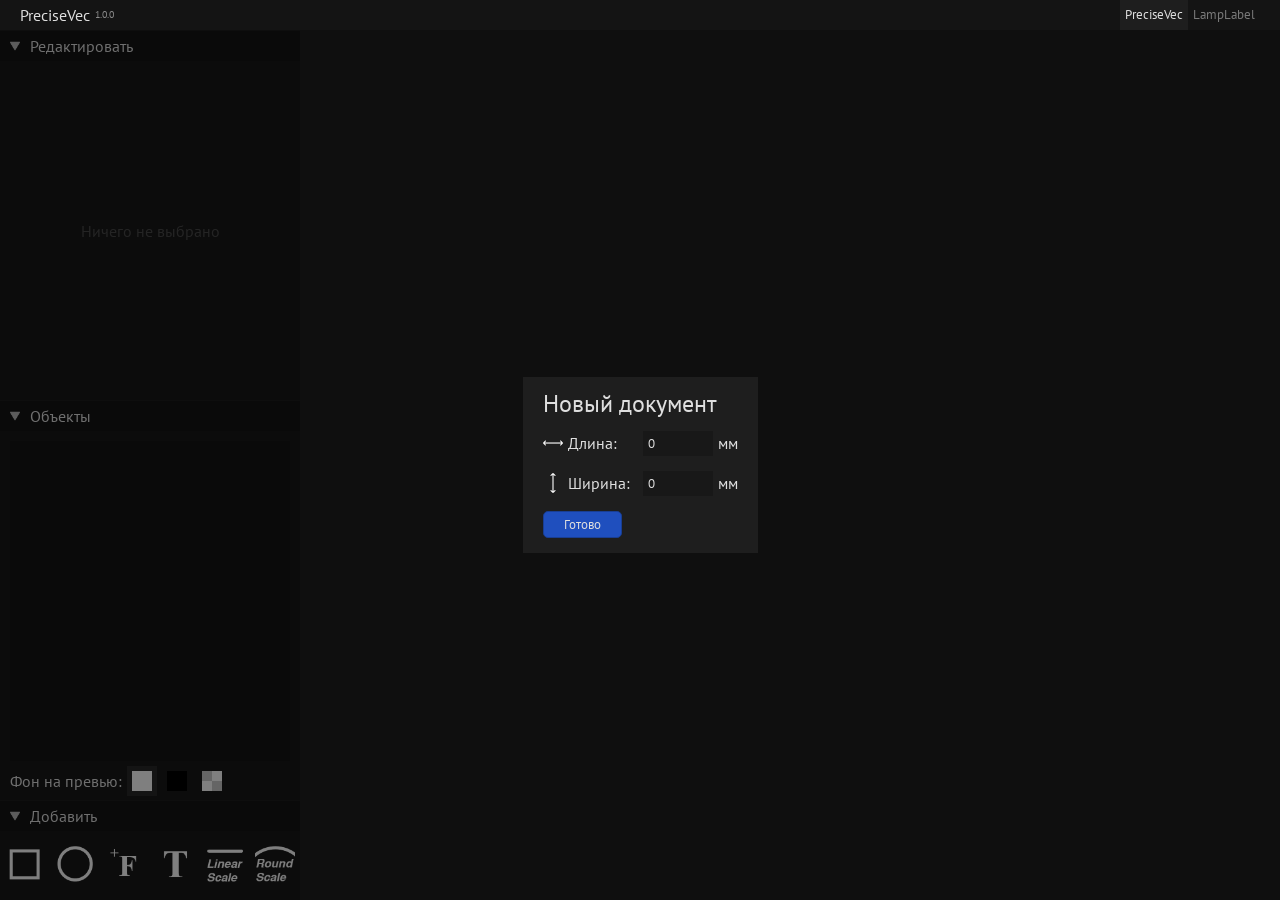
<file: torbx/shitapp/precisevec.html>
<!DOCTYPE html>
<html lang="en">
<head>
    <meta charset="UTF-8">
    <meta name="viewport" content="width=device-width, initial-scale=1.0">
    <title>PreciseVec</title>
    <script
  src="https://code.jquery.com/jquery-3.7.1.slim.min.js"
  integrity="sha256-kmHvs0B+OpCW5GVHUNjv9rOmY0IvSIRcf7zGUDTDQM8="
  crossorigin="anonymous"></script>
    <style>
        @import url('https://fonts.googleapis.com/css2?family=PT+Sans:ital,wght@0,400;0,700;1,400;1,700&display=swap');

        * {
            margin: 0;
            padding: 0;
            font-family: "PT Sans", sans-serif;
            font-weight: 400;
            font-style: normal;
            line-height: 1;
            color: #dfdfdf;
        }

        button {
            cursor: pointer;
        }

        .main {
            width: 100vw;
            height: 100vh;
            max-width: 100vw;
            max-height: 100vh;
            display: grid;
            grid-template-columns: 300px auto;
            grid-template-rows: 30px auto;
        }

        .main .sidebar {
            grid-column: 1;
            grid-row: 2;
            background: #181818;
        }

        .main .viewport {
            grid-column: 2;
            grid-row: 2;
            background: #1e1e1e;
        }

        .main .top {
            grid-column-start: 1;
            grid-column-end: 3;
            grid-row: 1;
            display: flex;
            justify-content: space-between;
            background: #141414;
            padding: 0 20px;
        }

        .main .top .left {
            display: flex;
            align-items: center;
        }

        .main .top .left span {
            font-size: 10px;
            margin-left: 5px;
            color: #8d8d8d;
        }

        .main .top .right {
            display: flex;
        }

        .main .top .right button {
            background: transparent;
            border: 0;
            padding: 0 5px;
            color: #797979;
        }

        .main .top .right .selected {
            color: #dfdfdf;
            background: #1e1e1e;
        }

        .main .top .right button:hover {
            color: #dfdfdf;
        }

        .create {
            background: rgba(0, 0, 0, 0.5);
            width: 100%;
            height: 100%;
            grid-column-start: 1;
            grid-column-end: 3;
            grid-row: 2;
            display: flex;
            justify-content: center;
            align-items: center;
            z-index: 999;
        }

        .create .box {
            row-gap: 15px;
            display: flex;
            flex-direction: column;
            align-items: flex-start;
            background: #1e1e1e;
            padding: 15px 20px;
        }

        .create button {
            padding: 6px 20px;
            background: #1f4fbe;
            border: 1px solid #193e92;
            border-radius: 5px;
        }

        .create button:hover {
            padding: 6px 20px;
            background: #1a429e;
            border: 1px solid #132f71;
            border-radius: 5px;
        }

        .create .input {
            display: flex;
            align-items: center;
            column-gap: 5px;
        }

        .create .input img {
            width: 20px;
        }

        .create .input .param {
            width: 70px;
        }

        .create .input input {
            width: 60px;
            padding: 0 5px;
            background: #181818;
            border: none;
            height: 25px;
        }

        .sidebar {
            display: grid;
            grid-template-rows: auto 400px 100px;
        }

        .sidebar header {
            background: #141414;
            display: flex;
            align-items: center;
            height: 30px;
            padding: 0 10px;
            column-gap: 10px;
            border-top: 1px solid #1d1d1d;
        }

        .sidebar header img {
            width: 10px;
            transform: rotate(180deg);
            opacity: .7;
        }

        .sidebar .add .list {
            display: flex;
            justify-content: center;
            align-items: center;
            flex-wrap: wrap;
            column-gap: 10px;
            row-gap: 10px;
            height: 69px;
        }

        .sidebar .add .list button {
            background: transparent;
            border: none;
        }

        .sidebar .add .list button:hover {
            filter: brightness(.8);
        }

        .sidebar .add .list img {
            width: 40px;
        }

        .sidebar .objects .background {
            display: flex;
            padding: 0 10px;
            justify-items: center;
            align-items: center;
            column-gap: 5px;
            height: 40px;
        }

        .sidebar .objects .background button {
            border: none;
            background: transparent;
            height: 30px;
            width: 30px;
            display: flex;
            justify-content: center;
            align-items: center;
        }

        .sidebar .objects .background button:hover {
            border: #292929 1px solid;
        }

        .sidebar .objects .background img {
            width: 20px;
        }

        .sidebar .objects .background .selected {
            background: #292929;
        }

        .sidebar .objects .list {    
            background: #141414;
            width: 280px;
            height: 320px;
            overflow: auto;
            max-height: 320px;
            margin-left: 10px;
            margin-top: 10px;
        }

        .sidebar .objects .list .item {
            display: grid;
            padding: 0 5px;
            height: 40px;
            grid-template-columns: 40px auto 90px;
            align-items: center;
        }

        .sidebar .objects .list .item .img {

        }

        .sidebar .objects .list .item .img img {
            width: 30px;
        }

        .sidebar .objects .list .item p {

        }

        .sidebar .objects .list .item .right {
            display: flex;
        }

        .sidebar .objects .list .item .right button {
            border: none;
            background: transparent;
            display: flex;
            justify-content: center;
            align-items: center;
            width: 30px;
        }

        .sidebar .objects .list .item .right button img {
            width: 20px;
        }

        .sidebar .objects .list .item .right .del img {
            filter: grayscale(1) brightness(6) brightness(0.2);
        }

        .sidebar .objects .list .item .right .down img {
            filter: brightness(0.2);
        }

        .sidebar .objects .list .item .right .up img {
            filter: brightness(0.2);
        }

        .sidebar .objects .list .item .right .del img {
            filter: grayscale(1) brightness(6) brightness(0.2);
        }

        .sidebar .objects .list .item .right .down:hover img {
            filter: brightness(0.7);
        }

        .sidebar .objects .list .item .right .up:hover img {
            filter: brightness(0.7);
        }

        .sidebar .objects .list .item .right .del:hover img {
            filter: brightness(0.7);
        }

        .sidebar .edit > div {
            display: flex;
            flex-direction: column;
            padding: 10px;
            max-height: calc(100vh - 581px);
            row-gap: 10px;
            overflow: auto;
        }

        .sidebar .edit #edit_noselected {
            height: calc(100% - 51px);
            display: flex;
            align-items: center;
            justify-content: center;
        }

        .sidebar .edit #edit_noselected p {
            color: #494949;
        }

        .sidebar .edit hr {
            border: 1px solid #252525
        }

        .sidebar .edit .inputtext, .inputpos, .inputcheckbox, .inputnum, .inputcolor, .inputfont {
            display: flex;
            align-items: center;
            column-gap: 5px;
        }

        .sidebar .edit .inputtext input {
            padding: 0 5px;
            background: #232323;
            border: 1px solid #2f2f2f;
            border-radius: 5px;
            height: 20px;
        }

        .sidebar .edit .inputfont select {
            padding: 0 5px;
            background: #232323;
            border: 1px solid #2f2f2f;
            border-radius: 5px;
            height: 20px;
        }

        .sidebar .edit .inputpos {
            flex-wrap: wrap;
            row-gap: 4px;
        }

        .sidebar .edit .inputpos p:first-child {
            width: 100%;
        }

        .sidebar .edit .inputpos input {
            padding: 0 5px;
            width: 50px;
            background: #232323;
            border: 1px solid #2f2f2f;
            border-radius: 5px;
            height: 20px;
        }

        .sidebar .edit .inputpos img {
            width: 18px;
        }

        .sidebar .edit .inputpos .rot {
            transform: rotate(90deg);
            margin-left: 10px;
        }

        .sidebar .edit .inputcolor input {
            background: none;
            border: none;
            width: 25px;
            height: 28px;
        }

        .sidebar .edit .inputnum input {
            padding: 0 5px;
            width: 60px;
            background: #232323;
            border: 1px solid #2f2f2f;
            border-radius: 5px;
            height: 20px;
        }

        .sidebar .edit .inputcheckbox input {
            background: #232323;
            border: 1px solid #2f2f2f;
            border-radius: 5px;
            width: 20px;
            height: 20px;
        }

        .viewport {
            max-width: 100%;
            max-height: 100%;
            display: flex;
            align-items: center;
            justify-content: center;
            overflow: hidden;
        }

        .addfont {
            background: rgba(0, 0, 0, 0.5);
            width: 100%;
            height: 100%;
            grid-column-start: 1;
            grid-column-end: 3;
            grid-row: 2;
            display: flex;
            justify-content: center;
            align-items: center;
            z-index: 999;
        }

        .addfont .box {
            row-gap: 15px;
            display: flex;
            flex-direction: column;
            align-items: flex-start;
            background: #1e1e1e;
            padding: 15px 20px;
        }

        .addfont button {
            padding: 6px 20px;
            background: #1f4fbe;
            border: 1px solid #193e92;
            border-radius: 5px;
        }

        .addfont button:hover {
            padding: 6px 20px;
            background: #1a429e;
            border: 1px solid #132f71;
            border-radius: 5px;
        }

        .addfont .input {
            display: flex;
            align-items: center;
            column-gap: 5px;
        }

        .addfont .input .param {
            width: 80px;
        }

        .addfont .input input {
            width: 300px;
            padding: 0 5px;
            background: #181818;
            border: none;
            height: 25px;
        }
    </style>
</head>
<body>
    <div class="main">
        <div class="top">
            <div class="left">PreciseVec <span>1.0.0</span></div>
            <div class="right">
                <button class="selected">PreciseVec</button>
                <button onclick="document.location = 'https://www.youtube.com/watch?v=q-Y0bnx6Ndw'">LampLabel</button>
            </div>
        </div>
        <div class="sidebar">
            <div class="edit">
                <header>
                    <img src="bleach.png">
                    <p>Редактировать</p>
                </header>
                <div id="edit_noselected">
                    <p>Ничего не выбрано</p>
                </div>
                <div id="edit_box" style="display: none;">
                    <div class="inputtext">
                        <p>Название: </p>
                        <input type="text" id="edit_box_name">
                    </div>
                    <hr>
                    <div class="inputpos">
                        <p>Положение: </p>
                        <img src="arrows.png">
                        <input id="edit_box_posx" type="number" step="0.01" value="0">
                        <p>мм</p>
                        <img class="rot" src="arrows.png">
                        <input id="edit_box_posy" type="number" step="0.01" value="0">
                        <p>мм</p>
                    </div>
                    <div class="inputpos">
                        <p>Размер: </p>
                        <img src="arrows.png">
                        <input id="edit_box_sizex" type="number" step="0.01" value="0">
                        <p>мм</p>
                        <img class="rot" src="arrows.png">
                        <input id="edit_box_sizey" type="number" step="0.01" value="0">
                        <p>мм</p>
                    </div>
                    <hr>
                    <div class="inputcheckbox">
                        <p>Заливка: </p>
                        <input type="checkbox" id="edit_box_fill">
                    </div>
                    <div class="inputcolor">
                        <p>Цвет: </p>
                        <input type="color" id="edit_box_fillcolor">
                    </div>
                    <hr>
                    <div class="inputcheckbox">
                        <p>Обводка: </p>
                        <input type="checkbox" id="edit_box_stroke">
                    </div>
                    <div class="inputcolor">
                        <p>Цвет: </p>
                        <input type="color" id="edit_box_strokecolor">
                    </div>
                    <div class="inputnum">
                        <p>Толщина: </p>
                        <input type="number" id="edit_box_strokesize" step="0.01" value="0"> <p>мм</p>
                    </div>
                </div>
                <div id="edit_circle" style="display: none;">
                    <div class="inputtext">
                        <p>Название: </p>
                        <input type="text" id="edit_circle_name">
                    </div>
                    <hr>
                    <div class="inputpos">
                        <p>Положение (центр): </p>
                        <img src="arrows.png">
                        <input id="edit_circle_posx" type="number" step="0.01" value="0">
                        <p>мм</p>
                        <img class="rot" src="arrows.png">
                        <input id="edit_circle_posy" type="number" step="0.01" value="0">
                        <p>мм</p>
                    </div>
                    <div class="inputnum">
                        <p>Радиус: </p>
                        <input type="number" id="edit_circle_r" step="0.01" value="0"> <p>мм</p>
                    </div>
                    <hr>
                    <div class="inputcheckbox">
                        <p>Заливка: </p>
                        <input type="checkbox" id="edit_circle_fill">
                    </div>
                    <div class="inputcolor">
                        <p>Цвет: </p>
                        <input type="color" id="edit_circle_fillcolor">
                    </div>
                    <hr>
                    <div class="inputcheckbox">
                        <p>Обводка: </p>
                        <input type="checkbox" id="edit_circle_stroke">
                    </div>
                    <div class="inputcolor">
                        <p>Цвет: </p>
                        <input type="color" id="edit_circle_strokecolor">
                    </div>
                    <div class="inputnum">
                        <p>Толщина: </p>
                        <input type="number" id="edit_circle_strokesize" step="0.01" value="0"> <p>мм</p>
                    </div>
                </div>
                <div id="edit_text" style="display: none;">
                    <div class="inputtext">
                        <p>Название: </p>
                        <input type="text" id="edit_text_name">
                    </div>
                    <hr>
                    <div class="inputpos">
                        <p>Положение (центр): </p>
                        <img src="arrows.png">
                        <input id="edit_text_posx" type="number" step="0.01" value="0">
                        <p>мм</p>
                        <img class="rot" src="arrows.png">
                        <input id="edit_text_posy" type="number" step="0.01" value="0">
                        <p>мм</p>
                    </div>
                    <div class="inputnum">
                        <p>Размер: </p>
                        <input type="number" id="edit_text_size" step="0.01" value="0">
                    </div>
                    <hr>
                    <div class="inputfont">
                        <p>Шрифт: </p>
                        <select id="edit_text_font" class="font_update"></select>
                    </div>
                    <div class="inputcolor">
                        <p>Цвет: </p>
                        <input type="color" id="edit_text_color">
                    </div>
                </div>
                <div id="edit_lscale" style="display: none;">
                    <div class="inputtext">
                        <p>Название: </p>
                        <input type="text" id="edit_lscale_name">
                    </div>
                    <hr>
                    <div class="inputpos">
                        <p>Положение: </p>
                        <img src="arrows.png">
                        <input id="edit_lscale_posx" type="number" step="0.01" value="0">
                        <p>мм</p>
                        <img class="rot" src="arrows.png">
                        <input id="edit_lscale_posy" type="number" step="0.01" value="0">
                        <p>мм</p>
                    </div>
                    <div class="inputnum">
                        <p>Длина: </p>
                        <input type="number" id="edit_lscale_size" step="0.01" value="0"> <p>мм</p>
                    </div>
                    <div class="inputnum">
                        <p>Отступ слева: </p>
                        <input type="number" id="edit_lscale_size" step="0.01" value="0"> <p>мм</p>
                    </div>
                    <div class="inputnum">
                        <p>Отступ справа: </p>
                        <input type="number" id="edit_lscale_size" step="0.01" value="0"> <p>мм</p>
                    </div>
                    <hr>
                    <div class="inputnum">
                        <p>Начало измерения: </p>
                        <input type="number" id="edit_lscale_size" step="0.01" value="0">
                    </div>
                    <div class="inputnum">
                        <p>Предел измерения: </p>
                        <input type="number" id="edit_lscale_size" step="0.01" value="0">
                    </div>
                    <div class="inputnum">
                        <p>Цена деления: </p>
                        <input type="number" id="edit_lscale_size" step="0.01" value="0">
                    </div>
                    <hr>
                    <div class="inputnum">
                        <p>Отступ: </p>
                        <input type="number" id="edit_lscale_size" step="0.01" value="0"> <p>мм</p>
                    </div>
                    <div class="inputcheckbox">
                        <p>Больших: </p>
                        <input type="checkbox" id="edit_lscale_stroke">
                    </div>
                    <div class="inputcheckbox">
                        <p>Средние: </p>
                        <input type="checkbox" id="edit_lscale_stroke">
                    </div>
                    <div class="inputcheckbox">
                        <p>Маленькие: </p>
                        <input type="checkbox" id="edit_lscale_stroke">
                    </div>
                    <div class="inputnum">
                        <p>Длина больших: </p>
                        <input type="number" id="edit_lscale_size" step="0.01" value="0"> <p>мм</p>
                    </div>
                    <div class="inputnum">
                        <p>Длина средних: </p>
                        <input type="number" id="edit_lscale_size" step="0.01" value="0"> <p>мм</p>
                    </div>
                    <div class="inputnum">
                        <p>Длина маленьких: </p>
                        <input type="number" id="edit_lscale_size" step="0.01" value="0"> <p>мм</p>
                    </div>
                    <div class="inputnum">
                        <p>Толщина больших: </p>
                        <input type="number" id="edit_lscale_size" step="0.01" value="0"> <p>мм</p>
                    </div>
                    <div class="inputnum">
                        <p>Толщина средних: </p>
                        <input type="number" id="edit_lscale_size" step="0.01" value="0"> <p>мм</p>
                    </div>
                    <div class="inputnum">
                        <p>Толщина маленьких: </p>
                        <input type="number" id="edit_lscale_size" step="0.01" value="0"> <p>мм</p>
                    </div>
                    <hr>
                    <div class="inputnum">
                        <p>Большая каждые: </p>
                        <input type="number" id="edit_lscale_size" step="1" value="0" min="0">
                    </div>
                    <div class="inputnum">
                        <p>Средняя каждые: </p>
                        <input type="number" id="edit_lscale_size" step="1" value="0" min="0">
                    </div>
                    <div class="inputnum">
                        <p>Маленькая каждые: </p>
                        <input type="number" id="edit_lscale_size" step="1" value="0" min="0">
                    </div>
                    <hr>
                    <div class="inputcheckbox">
                        <p>Текст на больших: </p>
                        <input type="checkbox" id="edit_lscale_stroke">
                    </div>
                    <div class="inputnum">
                        <p>Размер на больших: </p>
                        <input type="number" id="edit_lscale_size" step="0.01" value="0"> <p>мм</p>
                    </div>
                    <div class="inputnum">
                        <p>Отступ на больших: </p>
                        <input type="number" id="edit_lscale_size" step="0.01" value="0"> <p>мм</p>
                    </div>
                    <div class="inputcheckbox">
                        <p>Текст на средних: </p>
                        <input type="checkbox" id="edit_lscale_stroke">
                    </div>
                    <div class="inputnum">
                        <p>Размер на средних: </p>
                        <input type="number" id="edit_lscale_size" step="0.01" value="0"> <p>мм</p>
                    </div>
                    <div class="inputnum">
                        <p>Отступ на средних: </p>
                        <input type="number" id="edit_lscale_size" step="0.01" value="0"> <p>мм</p>
                    </div>
                    <div class="inputcheckbox">
                        <p>Текст на маленьких: </p>
                        <input type="checkbox" id="edit_lscale_stroke">
                    </div>
                    <div class="inputnum">
                        <p>Размер на маленьких: </p>
                        <input type="number" id="edit_lscale_size" step="0.01" value="0"> <p>мм</p>
                    </div>
                    <div class="inputnum">
                        <p>Отступ на маленьких: </p>
                        <input type="number" id="edit_lscale_size" step="0.01" value="0"> <p>мм</p>
                    </div>
                    <hr>
                    <div class="inputcolor">
                        <p>Цвет: </p>
                        <input type="color" id="edit_lscale_color">
                    </div>
                    <div class="inputfont">
                        <p>Шрифт: </p>
                        <select id="edit_lscale_font" class="font_update"></select>
                    </div>

                </div>
                <div id="edit_rscale" style="display: none;">

                </div>
            </div>
            <div class="objects">
                <header>
                    <img src="bleach.png">
                    <p>Объекты</p>
                </header>
                <div class="list" id="objs"></div>
                <div class="background">
                    <p>Фон на превью: </p>
                    <button class="selected" id="bgset0"><img src="white.png"></button>
                    <button id="bgset1"><img src="black.png"></button>
                    <button id="bgset2"><img src="tcb.png"></button>
                </div>
            </div>
            <div class="add">
                <header>
                    <img src="bleach.png">
                    <p>Добавить</p>
                </header>
                <div class="list">
                    <button id="add_box">
                        <img src="objbox.png">
                    </button>
                    <button id="add_circle">
                        <img src="objcircle.png">
                    </button>
                    <button id="add_font">
                        <img src="addfont.png">
                    </button>
                    <button id="add_text">
                        <img src="objtext.png">
                    </button>
                    <button id="add_lscale">
                        <img src="objlscale.png">
                    </button>
                    <button id="add_rscale">
                        <img src="objrscale.png">
                    </button>
                </div>
            </div>
        </div>
        <div class="viewport" id="svgwrap"></div>
        <div class="create" id="create_popup">
            <div class="box">
                <h2>Новый документ</h2>
                <div class="input">
                    <img src="arrows.png">
                    <p class="param">Длина:</p>
                    <input type="number" id="can_x" step="0.01" value="0" min="0">
                    <p class="mu">мм</p>
                </div>
                <div class="input">
                    <img src="arrows.png" style="transform: rotate(90deg);">
                    <p class="param">Ширина:</p>
                    <input type="number" id="can_y" step="0.01" value="0" min="0">
                    <p class="mu">мм</p>
                </div>
                <button id="create_can">Готово</button>
            </div>
        </div>
        <div class="addfont" id="addfont_popup" style="display: none;">
            <div class="box">
                <h2>Добавить шрифт</h2>
                <div class="input">
                    <p class="param">Путь к шрифту:</p>
                    <input type="text" id="addfontpath">
                </div>
                <div class="input">
                    <p class="param">Font face:</p>
                    <input type="text" id="addfontface">
                </div>
                <button id="addfont_finish">Готово</button>
            </div>
        </div>
    </div>
    <script>
        var num_boxes = 0;
        var num_circles = 0;
        var num_texts = 0;
        var num_rscales = 0;
        var num_lscales = 0;

        var can_x = 0;
        var can_y = 0;
        var currbg = 0;

        var curr_selected = -1;

        function update_font_selectors() {
            html = "<option value=''>Стандартный шрифт</option>";
            for (let i = 0; i < fonts.length; i ++) {
                html += `
                <option value="${fonts[i]["face"]}">${fonts[i]["face"]}</option>
                `;
            }
            $(".font_update").each(function (index) {
                $(this).html(html);
            });
        }

        function set_selected_font(id, font) {
            $(id).val(font).change();
        }

        function updateall() {
            drawobjs();
            drawsvg();
        }

        function cbv(id) {
            return $(id).is(":checked");
        }

        $("#edit_box_name").on("input", () => { objs[curr_selected]["name"] = $("#edit_box_name").val(); updateall(); });
        $("#edit_box_posx").on("input", () => { objs[curr_selected]["posx"] = $("#edit_box_posx").val(); updateall(); });
        $("#edit_box_posy").on("input", () => { objs[curr_selected]["posy"] = $("#edit_box_posy").val(); updateall(); });
        $("#edit_box_sizex").on("input", () => { objs[curr_selected]["sizex"] = $("#edit_box_sizex").val(); updateall(); });
        $("#edit_box_sizey").on("input", () => { objs[curr_selected]["sizey"] = $("#edit_box_sizey").val(); updateall(); });
        $("#edit_box_fill").on("change", () => { objs[curr_selected]["fill"] = cbv("#edit_box_fill"); updateall(); });
        $("#edit_box_fillcolor").on("input", () => { objs[curr_selected]["fillcolor"] = $("#edit_box_fillcolor").val(); updateall(); });
        $("#edit_box_stroke").on("change", () => { objs[curr_selected]["stroke"] = cbv("#edit_box_stroke"); updateall(); });
        $("#edit_box_strokecolor").on("input", () => { objs[curr_selected]["strokecolor"] = $("#edit_box_strokecolor").val(); updateall(); });
        $("#edit_box_strokesize").on("input", () => { objs[curr_selected]["strokesize"] = $("#edit_box_strokesize").val(); updateall(); });

        $("#edit_circle_name").on("input", () => { objs[curr_selected]["name"] = $("#edit_circle_name").val(); updateall(); });
        $("#edit_circle_posx").on("input", () => { objs[curr_selected]["posx"] = $("#edit_circle_posx").val(); updateall(); });
        $("#edit_circle_posy").on("input", () => { objs[curr_selected]["posy"] = $("#edit_circle_posy").val(); updateall(); });
        $("#edit_circle_r").on("input", () => { objs[curr_selected]["r"] = $("#edit_circle_r").val(); updateall(); });
        $("#edit_circle_fill").on("change", () => { objs[curr_selected]["fill"] = cbv("#edit_circle_fill"); updateall(); });
        $("#edit_circle_fillcolor").on("input", () => { objs[curr_selected]["fillcolor"] = $("#edit_circle_fillcolor").val(); updateall(); });
        $("#edit_circle_stroke").on("change", () => { objs[curr_selected]["stroke"] = cbv("#edit_circle_stroke"); updateall(); });
        $("#edit_circle_strokecolor").on("input", () => { objs[curr_selected]["strokecolor"] = $("#edit_circle_strokecolor").val(); updateall(); });
        $("#edit_circle_strokesize").on("input", () => { objs[curr_selected]["strokesize"] = $("#edit_circle_strokesize").val(); updateall(); });

        $("#edit_text_name").on("input", () => { objs[curr_selected]["name"] = $("#edit_text_name").val(); updateall(); });
        $("#edit_text_posx").on("input", () => { objs[curr_selected]["posx"] = $("#edit_text_posx").val(); updateall(); });
        $("#edit_text_posy").on("input", () => { objs[curr_selected]["posy"] = $("#edit_text_posy").val(); updateall(); });
        $("#edit_text_size").on("input", () => { objs[curr_selected]["size"] = $("#edit_text_size").val(); updateall(); });
        $("#edit_text_font").on("input", () => { objs[curr_selected]["font"] = $("#edit_text_font").val(); updateall(); });
        $("#edit_text_color").on("input", () => { objs[curr_selected]["color"] = $("#edit_text_color").val(); updateall(); });

        function start_select(i) {
            curr_selected = i;
            $("#edit_noselected").css("display", "none");
            $("#edit_box").css("display", "none");
            $("#edit_circle").css("display", "none");
            $("#edit_text").css("display", "none");
            $("#edit_lscale").css("display", "none");
            $("#edit_rscale").css("display", "none");
            if (curr_selected == -1) {
                $("#edit_noselected").css("display", "flex");
            } else {
                if (objs[curr_selected]["type"] == "box") {
                    $("#edit_box_name").val(objs[curr_selected]["name"]);
                    $("#edit_box_posx").val(objs[curr_selected]["posx"]);
                    $("#edit_box_posy").val(objs[curr_selected]["posy"]);
                    $("#edit_box_sizex").val(objs[curr_selected]["sizex"]);
                    $("#edit_box_sizey").val(objs[curr_selected]["sizey"]);
                    $("#edit_box_fill").prop('checked', objs[curr_selected]["fill"]);
                    $("#edit_box_fillcolor").val(objs[curr_selected]["fillcolor"]);
                    $("#edit_box_stroke").prop('checked', objs[curr_selected]["stroke"]);
                    $("#edit_box_strokecolor").val(objs[curr_selected]["strokecolor"]);
                    $("#edit_box_strokesize").val(objs[curr_selected]["strokesize"]);
                    $("#edit_box").css("display", "flex");
                }
                if (objs[curr_selected]["type"] == "circle") {
                    $("#edit_circle").css("display", "flex");
                    $("#edit_circle_name").val(objs[curr_selected]["name"]);
                    $("#edit_circle_posx").val(objs[curr_selected]["posx"]);
                    $("#edit_circle_posy").val(objs[curr_selected]["posy"]);
                    $("#edit_circle_r").val(objs[curr_selected]["r"]);
                    $("#edit_circle_fill").prop('checked', objs[curr_selected]["fill"]);
                    $("#edit_circle_fillcolor").val(objs[curr_selected]["fillcolor"]);
                    $("#edit_circle_stroke").prop('checked', objs[curr_selected]["stroke"]);
                    $("#edit_circle_strokecolor").val(objs[curr_selected]["strokecolor"]);
                    $("#edit_circle_strokesize").val(objs[curr_selected]["strokesize"]);
                }
                if (objs[curr_selected]["type"] == "text") {
                    $("#edit_text").css("display", "flex");
                    $("#edit_text_name").val(objs[curr_selected]["name"]);
                    $("#edit_text_posx").val(objs[curr_selected]["posx"]);
                    $("#edit_text_posy").val(objs[curr_selected]["posy"]);
                    $("#edit_text_size").val(objs[curr_selected]["size"]);
                    set_selected_font("#edit_text_font", objs[curr_selected]["font"])
                    $("#edit_text_color").val(objs[curr_selected]["color"]);
                }
                if (objs[curr_selected]["type"] == "lscale") {
                    $("#edit_lscale").css("display", "flex");
                }
                if (objs[curr_selected]["type"] == "rscale") {
                    $("#edit_rscale").css("display", "flex");
                }
            }
        }

        var fonts = [];

        var objs = [];

        function drawsvg() {
            
        }

        function deleteobj(i) {
            objs.splice(i, 1);
            start_select(-1);
            updateall();
        }

        function deletefont(i) {
            fonts.splice(i, 1);
            updateall();
            update_font_selectors();
        }

        function moveobj(from, to) {
            let f = objs.splice(from, 1)[0];
            objs.splice(to, 0, f);
        }

        function movedownobj(i) {
            if (i < objs.length - 1) {
                moveobj(i, i + 1);
                start_select(-1);
            }
            updateall();
        }

        function moveupobj(i) {
            if (i > 0) {
                moveobj(i, i - 1);
                if (curr_selected == i) {
                    start_select(curr_selected - 1);
                }
                if (curr_selected == i - 1) {
                    start_select(curr_selected + 1);
                }
            }
            updateall();
        }

        function drawobjs() {
            let html = "";
            for (let i = 0; i < fonts.length; i ++) {
                html += `<div class="item">
                        <div class="img">
                            <img src="objfont.png">
                        </div>
                        <p onclick="start_select(${i});">${fonts[i]["face"]}</p>
                        <div class="right" style="justify-content: flex-end;">
                            <button class="del" onclick="deletefont(${i});"><img src="bin.png"></button>
                        </div>
                    </div>`;
            }
            for (let i = 0; i < objs.length; i ++) {
                let img_src = "";
                if (objs[i]["type"] == "box") img_src = "objbox.png";
                if (objs[i]["type"] == "circle") img_src = "objcircle.png";
                if (objs[i]["type"] == "text") img_src = "objtext.png";
                if (objs[i]["type"] == "lscale") img_src = "objlscale.png";
                if (objs[i]["type"] == "rscale") img_src = "objrscale.png";
                let background = "rgba(0,0,0,0);";
                if (curr_selected == i) background = "rgba(255,255,255,.05)";
                html += `<div class="item" style="background: ${background}">
                        <div class="img">
                            <img src="${img_src}">
                        </div>
                        <p onclick="start_select(${i}); drawobjs();">${objs[i]["name"]}</p>
                        <div class="right">
                            <button class="del" onclick="deleteobj(${i}); drawobjs();"><img src="bin.png"></button>
                            <button class="down" onclick="movedownobj(${i}); drawobjs();"><img src="rightarrow.png" style="transform: rotate(90deg);"></button>
                            <button class="up" onclick="moveupobj(${i}); drawobjs();"><img src="rightarrow.png" style="transform: rotate(-90deg);"></button>
                        </div>
                    </div>`;
            }
            $("#objs").html(html);
        }

        function add_font() {
            $("#addfont_popup").css("display", "flex");
        }

        function add_font_finish() {
            fonts.push({
                "path": $("#addfontpath").val(),
                "face": $("#addfontface").val(),
            });
            update_font_selectors();
            drawobjs();
            drawsvg();
            $("#addfont_popup").css("display", "none");
        }

        function add_box() {
            num_boxes += 1;
            objs.push({
                "type": "box",
                "name": `box #${num_boxes}`,
                "posx": 0,
                "posy": 0,
                "sizex": 0,
                "sizey": 0,
                "fill": true,
                "fillcolor": "#000000",
                "stroke": false,
                "strokecolor": "#000000",
                "strokesize": 0,
            });
            drawobjs();
            drawsvg();
        }

        function add_circle() {
            num_circles += 1;
            objs.push({
                "type": "circle",
                "name": `circle #${num_circles}`,
                "posx": 0,
                "posy": 0,
                "r": 0,
                "fill": true,
                "fillcolor": "#000000",
                "stroke": false,
                "strokecolor": "#000000",
                "strokesize": 0,
            });
            drawobjs();
            drawsvg();
        }

        function add_text() {
            num_texts += 1;
            objs.push({
                "type": "text",
                "name": `text #${num_texts}`,
                "posx": 0,
                "posy": 0,
                "font": "",
                "color": "#000000",
            });
            drawobjs();
            drawsvg();
            update_font_selectors();
        }

        function add_lscale() {
            num_lscales += 1;
            objs.push({
                "type": "lscale",
                "name": `lscale #${num_lscales}`,
                "posx": 0,
                "posy": 0,
                "l": 0,
                "off_l": 0,
                "off_r": 0,
                "start": 0,
                "add": 0,

                "font": "",
                "color": "#000000",
            });
            drawobjs();
            drawsvg();
        }

        function add_rscale() {
            num_rscales += 1;
            objs.push({
                "type": "rscale",
                "name": `rscale #${num_rscales}`,
            });
            drawobjs();
            drawsvg();
        }

        $("#add_box").click(() => { add_box(); });
        $("#add_circle").click(() => { add_circle(); });
        $("#add_font").click(() => { add_font(); });
        $("#addfont_finish").click(() => { add_font_finish(); });
        $("#add_text").click(() => { add_text(); });
        $("#add_lscale").click(() => { add_lscale(); });
        $("#add_rscale").click(() => { add_rscale(); });

        function set_bg_0() {
            if (currbg == 0) {
                $("#bgset0").removeClass("selected");
                currbg = -1;
            } else {
                $("#bgset0").addClass("selected");
                $("#bgset1").removeClass("selected");
                $("#bgset2").removeClass("selected");
                currbg = 0;
            }
            update_bg();
        }

        function set_bg_1() {
            if (currbg == 1) {
                $("#bgset1").removeClass("selected");
                currbg = -1;
            } else {
                $("#bgset0").removeClass("selected");
                $("#bgset1").addClass("selected");
                $("#bgset2").removeClass("selected");
                currbg = 1;
            }
            update_bg();
        }

        function set_bg_2() {
            if (currbg == 2) {
                $("#bgset2").removeClass("selected");
                currbg = -1;
            } else {
                $("#bgset0").removeClass("selected");
                $("#bgset1").removeClass("selected");
                $("#bgset2").addClass("selected");
                currbg = 2;
            }
            update_bg();
        }

        $("#bgset0").click(() => { set_bg_0(); });
        $("#bgset1").click(() => { set_bg_1(); });
        $("#bgset2").click(() => { set_bg_2(); });

        function update_bg() {
            if (currbg == -1) {
                $("#svg").css("background-image", "unset");
            }

            if (currbg == 0) {
                $("#svg").css("background-image", "url('white.png')");
            }

            if (currbg == 1) {
                $("#svg").css("background-image", "url('black.png')");
            }

            if (currbg == 2) {
                $("#svg").css("background-image", "url('tcb.png')");
            }
        }

        $("#create_can").click(() => {
            if ($("#can_x").val() == 0) {
                alert("Длина должна быть > 0!");
                return;
            }
            if ($("#can_y").val() == 0) {
                alert("Ширина должна быть > 0!");
                return;
            }
            can_x = $("#can_x").val();
            can_y = $("#can_y").val();
            $("#svgwrap").html(`<svg width="${can_x}" height="${can_y}" version="1.1" xmlns="http://www.w3.org/2000/svg" id="svg" style="background-size: 20px;"></svg>`);
            $("#create_popup").css("display", "none");
            update_font_selectors();
            update_bg();
        });
    </script>
</body>
</html>
</file>
